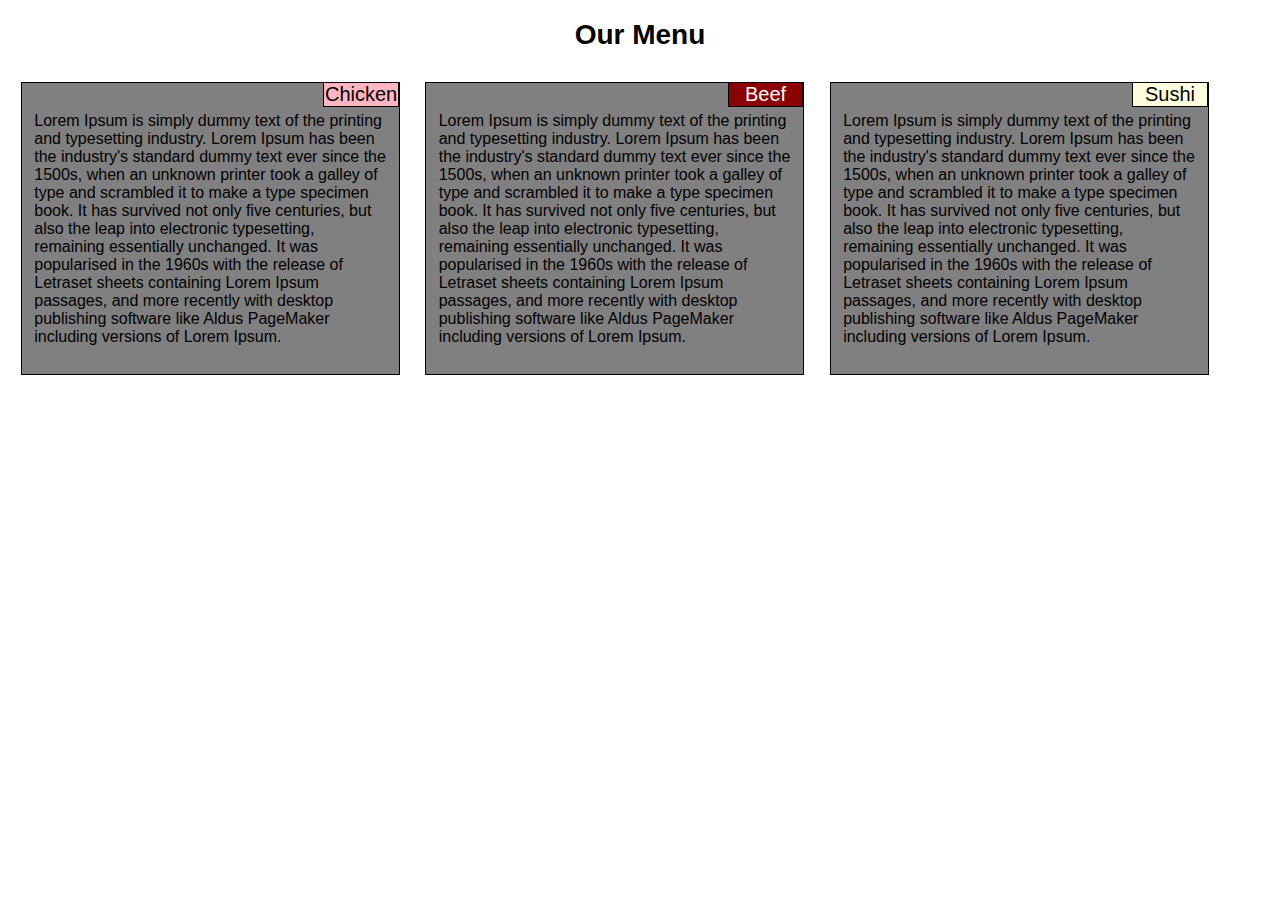
<file: module2-solution/index.html>
<!DOCTYPE html>
<html lang="en">
<head>
    <meta charset="utf-8">
    <meta name="viewport" content="width=device-width, initial-scale=1">
    <link rel="stylesheet" href="css/styles.css">
</head>
<body>
<h1>Our Menu</h1>
<div class="row">
    <div class="col-lg-4 col-md-6 col-sm-12 section">
        <p class="title" id="chicken">Chicken</p>
        <p class="text">Lorem Ipsum is simply dummy text of the printing and typesetting industry. Lorem Ipsum has been the industry's standard dummy text ever since the 1500s, when an unknown printer took a galley of type and scrambled it to make a type specimen book. It has survived not only five centuries, but also the leap into electronic typesetting, remaining essentially unchanged. It was popularised in the 1960s with the release of Letraset sheets containing Lorem Ipsum passages, and more recently with desktop publishing software like Aldus PageMaker including versions of Lorem Ipsum.</p>
    </div>
    <div class="col-lg-4 col-md-6 col-sm-12 section">
        <p id="beef" class="title">Beef</p>
        <p class="text">Lorem Ipsum is simply dummy text of the printing and typesetting industry. Lorem Ipsum has been the industry's standard dummy text ever since the 1500s, when an unknown printer took a galley of type and scrambled it to make a type specimen book. It has survived not only five centuries, but also the leap into electronic typesetting, remaining essentially unchanged. It was popularised in the 1960s with the release of Letraset sheets containing Lorem Ipsum passages, and more recently with desktop publishing software like Aldus PageMaker including versions of Lorem Ipsum.</p>
    </div>
    <div class="col-lg-4 col-md-6 col-sm-12 section">
        <p id="sushi" class="title">Sushi</p>
        <p class="text">Lorem Ipsum is simply dummy text of the printing and typesetting industry. Lorem Ipsum has been the industry's standard dummy text ever since the 1500s, when an unknown printer took a galley of type and scrambled it to make a type specimen book. It has survived not only five centuries, but also the leap into electronic typesetting, remaining essentially unchanged. It was popularised in the 1960s with the release of Letraset sheets containing Lorem Ipsum passages, and more recently with desktop publishing software like Aldus PageMaker including versions of Lorem Ipsum.</p>
    </div>
</div>

</body>
</html>
</file>
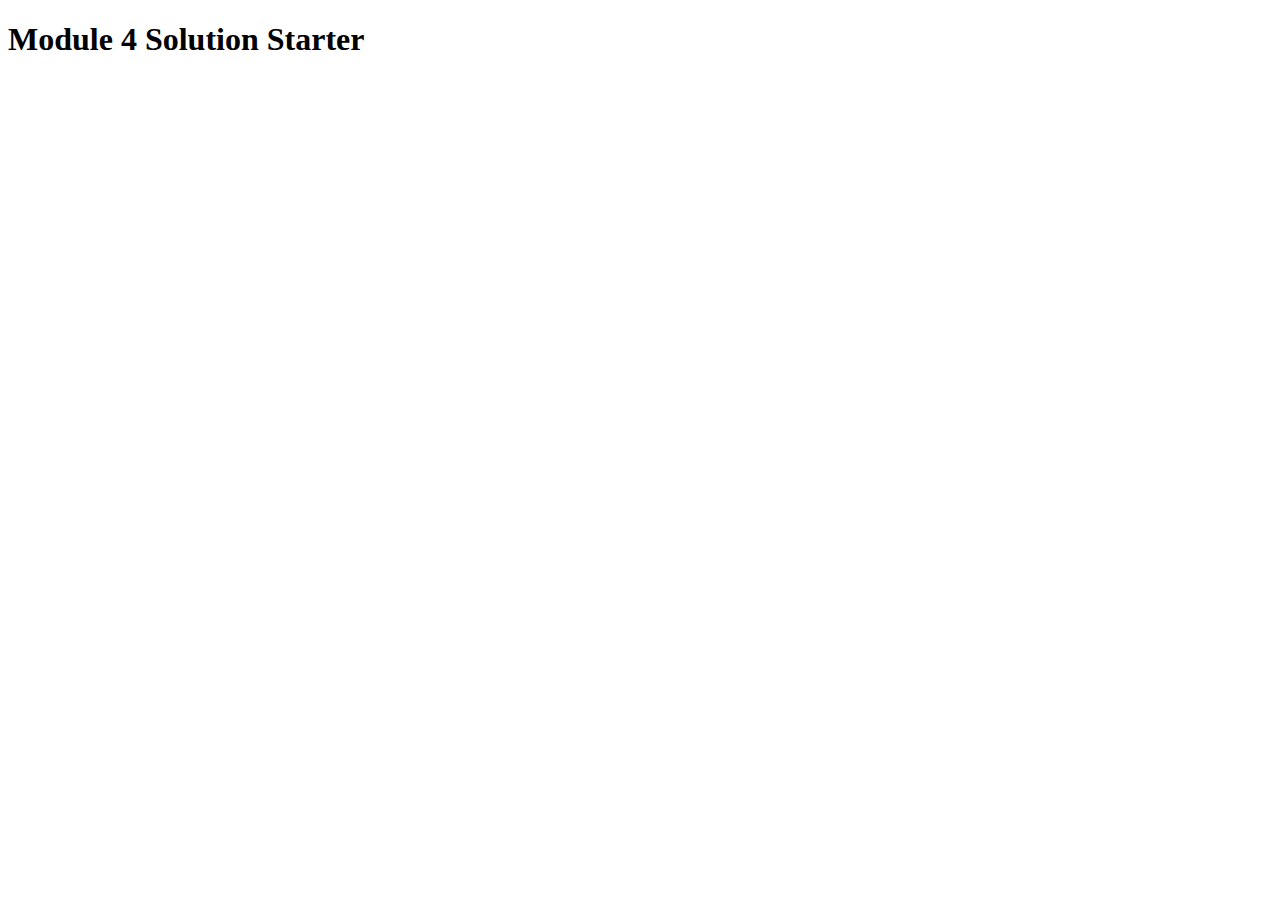
<file: module4-solution/harder/index.html>
<!DOCTYPE html>
<html>
<head>
  <meta charset="utf-8">
  <title>Module 4 Solution Starter</title>
  <script>
    var names = []; // DO NOT REMOVE
  </script>
  <script src="SpeakHello.js"></script>
  <script src="SpeakGoodBye.js"></script>
  <script src="script.js"></script>
</head>
<body>
  <h1>Module 4 Solution Starter</h1>
</body>
</html>
</file>
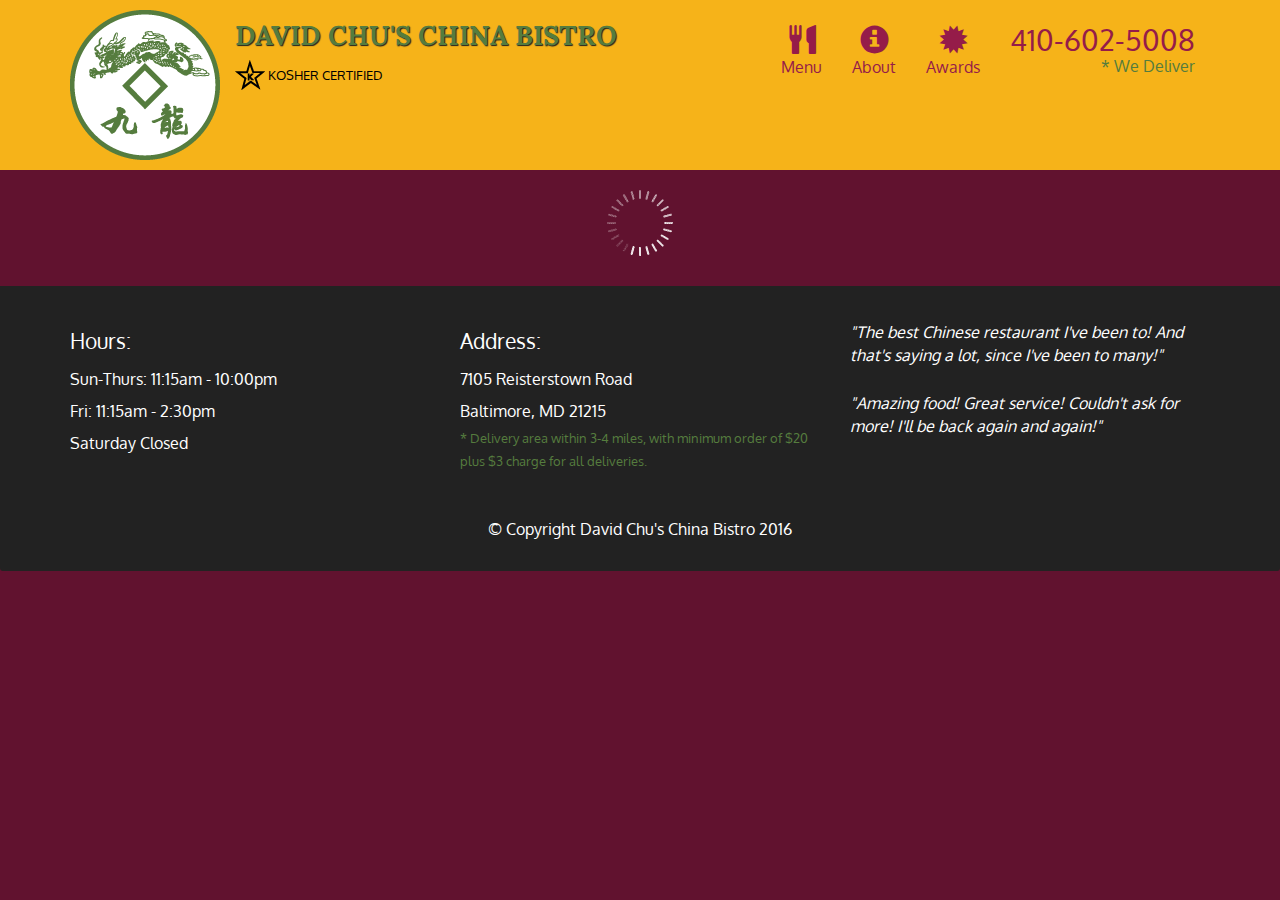
<file: module5-solution/assignment5-solution-starter/index.html>
<!doctype html>
<html lang="en">
  <head>
    <meta charset="utf-8">
    <meta http-equiv="X-UA-Compatible" content="IE=edge">
    <meta name="viewport" content="width=device-width, initial-scale=1">
    <title>David Chu's China Bistro</title>
    <link rel="stylesheet" href="css/bootstrap.min.css">
    <link rel="stylesheet" href="css/styles.css">
    <link href='https://fonts.googleapis.com/css?family=Oxygen:400,300,700' rel='stylesheet' type='text/css'>
    <link href='https://fonts.googleapis.com/css?family=Lora' rel='stylesheet' type='text/css'>
  </head>
<body>
  <header>
    <nav id="header-nav" class="navbar navbar-default">
      <div class="container">
        <div class="navbar-header">
          <a href="index.html" class="pull-left visible-md visible-lg">
            <div id="logo-img" alt="Logo image"></div>
          </a>

          <div class="navbar-brand">
            <a href="index.html"><h1>David Chu's China Bistro</h1></a>
            <p>
              <img src="images/star-k-logo.png" alt="Kosher certification">
              <span>Kosher Certified</span>
            </p>
          </div>

          <button id="navbarToggle" type="button" class="navbar-toggle collapsed" data-toggle="collapse" data-target="#collapsable-nav" aria-expanded="false">
            <span class="sr-only">Toggle navigation</span>
            <span class="icon-bar"></span>
            <span class="icon-bar"></span>
            <span class="icon-bar"></span>
          </button>
        </div>
        
        <div id="collapsable-nav" class="collapse navbar-collapse">
           <ul id="nav-list" class="nav navbar-nav navbar-right">
            <li id="navHomeButton" class="visible-xs active">
              <a href="index.html">
                <span class="glyphicon glyphicon-home"></span> Home</a>
            </li>
            <li id="navMenuButton">
              <a href="#" onclick="$dc.loadMenuCategories();">
                <span class="glyphicon glyphicon-cutlery"></span><br class="hidden-xs"> Menu</a>
            </li>
            <li>
              <a href="#">
                <span class="glyphicon glyphicon-info-sign"></span><br class="hidden-xs"> About</a>
            </li>
            <li>
              <a href="#">
                <span class="glyphicon glyphicon-certificate"></span><br class="hidden-xs"> Awards</a>
            </li>
            <li id="phone" class="hidden-xs">
              <a href="tel:410-602-5008">
                <span>410-602-5008</span></a><div>* We Deliver</div>
            </li>
          </ul><!-- #nav-list -->
        </div><!-- .collapse .navbar-collapse -->
      </div><!-- .container -->
    </nav><!-- #header-nav -->
  </header>

  <div id="call-btn" class="visible-xs">
    <a class="btn" href="tel:410-602-5008">
    <span class="glyphicon glyphicon-earphone"></span>
    410-602-5008
    </a>
  </div>
  <div id="xs-deliver" class="text-center visible-xs">* We Deliver</div>

  <div id="main-content" class="container"></div>

  <footer class="panel-footer">
    <div class="container">
      <div class="row">
        <section id="hours" class="col-sm-4">
          <span>Hours:</span><br>
          Sun-Thurs: 11:15am - 10:00pm<br>
          Fri: 11:15am - 2:30pm<br>
          Saturday Closed
          <hr class="visible-xs">
        </section>
        <section id="address" class="col-sm-4">
          <span>Address:</span><br>
          7105 Reisterstown Road<br>
          Baltimore, MD 21215
          <p>* Delivery area within 3-4 miles, with minimum order of $20 plus $3 charge for all deliveries.</p>
          <hr class="visible-xs">
        </section>
        <section id="testimonials" class="col-sm-4">
          <p>"The best Chinese restaurant I've been to! And that's saying a lot, since I've been to many!"</p>
          <p>"Amazing food! Great service! Couldn't ask for more! I'll be back again and again!"</p>
        </section>
      </div>
      <div class="text-center">&copy; Copyright David Chu's China Bistro 2016</div>
    </div>
  </footer>

  <!-- jQuery (Bootstrap JS plugins depend on it) -->
  <script src="js/jquery-2.1.4.min.js"></script>
  <script src="js/bootstrap.min.js"></script>
  <script src="js/ajax-utils.js"></script>
  <script src="js/script.js"></script>
</body>
</html>
</file>
<file: module2-solution/css/styles.css>
* {
    box-sizing: border-box;
    font-family: Helvetica;
}

h1 {
    text-align: center;
    font-size: 175%;
}

.section {
    background-color: gray;
    border: 1px solid;
    position: relative;
    margin: 1%;
    padding: 1%;
}

.title {
    color: black;
    width: 20%;
    position: absolute;
    top: -21px;
    right: 0px;
    border: black 1px solid;
    text-align: center;
    font-size: 125%;
}

#chicken {
    background-color: lightpink;
}

#beef {
    color: white;
    background-color: darkred;
}

#sushi {
    background-color: lightyellow;
}

@media (min-width: 992px) {
    .col-lg-4 {
        float: left;
        width: 30%;
    }

}

@media (min-width: 768px) and (max-width: 991px) {
    .col-md-6 {
        float: left;
        width: 45%;
    }
}

@media (max-width: 767px) {
    .col-sm-12 {
        float: left;
        width: 100%;
    }
}
</file>
<file: module5-solution/assignment5-solution-starter/css/styles.css>
body {
  font-size: 16px;
  color: #fff;
  background-color: #61122f;
  font-family: 'Oxygen', sans-serif;
}

/** HEADER **/
#header-nav {
  background-color: #f6b319;
  border-radius: 0;
  border: 0;
}

#logo-img {
  background: url('../images/restaurant-logo_large.png') no-repeat;
  width: 150px;
  height: 150px;
  margin: 10px 15px 10px 0;
}

.navbar-brand {
  padding-top: 25px;
}
.navbar-brand h1 { /* Restaurant name */
  font-family: 'Lora', serif;
  color: #557c3e;
  font-size: 1.5em;
  text-transform: uppercase;
  font-weight: bold;
  text-shadow: 1px 1px 1px #222;
  margin-top: 0;
  margin-bottom: 0;
  line-height: .75;
}
.navbar-brand a:hover, .navbar-brand a:focus {
  text-decoration: none;
}
.navbar-brand p { /* Kosher cert */
  color: #000;
  text-transform: uppercase;
  font-size: .7em;
  margin-top: 15px;
}
.navbar-brand p span { /* Star-K */
  vertical-align: middle;
}

#nav-list {
  margin-top: 10px;
}
#nav-list a {
  color: #951C49;
  text-align: center;
}
#nav-list a:hover {
  background: #E7E7E7;
}
#nav-list a span {
  font-size: 1.8em;
}

#phone {
  margin-top: 5px;
}
#phone a { /* Phone number */
  text-align: right;
  padding-bottom: 0;
}
#phone div { /* We Deliver */
  color: #557c3e;
  text-align: right;
  padding-right: 15px;
}

.navbar-header button.navbar-toggle, .navbar-header .icon-bar {
  border: 1px solid #61122f;
}
.navbar-header button.navbar-toggle {
  clear: both;
  margin-top: -30px;
}
/* END HEADER */

/* FOOTER */
.panel-footer {
  margin-top: 30px;
  padding-top: 35px;
  padding-bottom: 30px;
  background-color: #222;
  border-top: 0;
}
.panel-footer div.row {
  margin-bottom: 35px;
}
#hours, #address {
  line-height: 2;
}
#hours > span, #address > span {
  font-size: 1.3em;
}
#address p {
  color: #557c3e;
  font-size: .8em;
  line-height: 1.8;
}
#testimonials {
  font-style: italic;
}
#testimonials p:nth-child(2) {
  margin-top: 25px;
}
/* END FOOTER */



/* HOME PAGE */
.container .jumbotron {
  box-shadow: 0 0 50px #3F0C1F;
  border: 2px solid #3F0C1F;
}

#menu-tile, #specials-tile, #map-tile {
  height: 250px;
  width: 100%;
  margin-bottom: 15px;
  position: relative;
  border: 2px solid #3F0C1F;
  overflow: hidden;
}
#menu-tile:hover, #specials-tile:hover, #map-tile:hover {
  box-shadow: 0 1px 5px 1px #cccccc;
}
#menu-tile {
  background: url('../images/menu-tile.jpg') no-repeat;
  background-position: center;
}
#specials-tile {
  background: url('../images/specials-tile.jpg') no-repeat;
  background-position: center;
}
#menu-tile span, #specials-tile span, #map-tile span {
  position: absolute;
  bottom: 0;
  right: 0;
  width: 100%;
  text-align: center;
  font-size: 1.6em;
  text-transform: uppercase;
  background-color: #000;
  color: #fff;
  opacity: .8;
}
/* END HOME PAGE */

/* MENU CATEGORIES PAGE */
.category-tile { 
  position: relative;
  border: 2px solid #3F0C1F;
  overflow: hidden;
  width: 200px;
  height: 200px;
  margin: 0 auto 15px;
}
.category-tile span {
  position: absolute;
  bottom: 0;
  right: 0;
  width: 100%;
  text-align: center;
  font-size: 1.2em;
  text-transform: uppercase;
  background-color: #000;
  color: #fff;
  opacity: .8;
}
.category-tile:hover {
  box-shadow: 0 1px 5px 1px #cccccc;
}

#menu-categories-title + div {
  margin-bottom: 50px;
}
/* END MENU CATEGORIES PAGE */

/* SINGLE CATEGORY PAGE */
.menu-item-tile {
  margin-bottom: 25px;
}
.menu-item-tile hr {
  width: 80%;
}
.menu-item-tile .menu-item-price {
  font-size: 1.1em;
  text-align: right;
  margin-top: -15px;
  margin-right: -15px;
}
.menu-item-tile .menu-item-price span {
  font-size: .6em;
}
.menu-item-photo {
  position: relative;
  border: 2px solid #3F0C1F; 
  overflow: hidden;
  padding: 0;
  margin-right: -15px;
  margin-left: auto;
  margin-bottom: 20px;
  max-width: 250px;
}
.menu-item-photo div {
  position: absolute;
  bottom: 0;
  right: 0;
  width: 80px;
  background-color: #557c3e;
  text-align: center;
}
.menu-item-description {
  padding-right: 30px;
}
h3.menu-item-title {
  margin: 0 0 10px;
}
.menu-item-details {
  font-size: .9em;
  font-style: italic;
}
/* END SINGLE CATEGORY PAGE */


/********** Large devices only **********/
@media (min-width: 1200px) {
  .container .jumbotron {
    background: url('../images/jumbotron_1200.jpg') no-repeat;
    height: 675px;
  }
}

/********** Medium devices only **********/
@media (min-width: 992px) and (max-width: 1199px) {
  /* Header */
  #logo-img {
    background: url('../images/restaurant-logo_medium.png') no-repeat;
    width: 100px;
    height: 100px;
    margin: 5px 5px 5px 0;
  }
  /* End Header */

  /* Home Page */
  .container .jumbotron {
    background: url('../images/jumbotron_992.jpg') no-repeat;
    height: 558px;
  }
  /* End Home Page */
}

/********** Small devices only **********/
@media (min-width: 768px) and (max-width: 991px) {
  /* Home Page */
  .container .jumbotron {
    background: url('../images/jumbotron_768.jpg') no-repeat;
    height: 432px;
  }
  /* End Home Page */
}

/********** Extra small devices only **********/
@media (max-width: 767px) {
  /* Header */
  .navbar-brand {
    padding-top: 10px;
    height: 80px;
  }
  .navbar-brand h1 { /* Restaurant name */
    padding-top: 10px;
    font-size: 5vw; /* 1vw = 1% of viewport width */
  }
  .navbar-brand p { /* Kosher cert */
    font-size: .6em;
    margin-top: 12px;
  }
  .navbar-brand p img { /* Star-K */
    height: 20px;
  }

  #collapsable-nav a { /* Collapsed nav menu text */
    font-size: 1.2em;
  }
  #collapsable-nav a span { /* Collapsed nav menu glyph */
    font-size: 1em;
    margin-right: 5px;
  }

  #call-btn > a {
    font-size: 1.5em;
    display: block;
    margin: 0 20px;
    padding: 10px;
    border: 2px solid #fff;
    background-color: #f6b319;
    color: #951c49;
  }
  #xs-deliver {
    margin-top: 5px;
    font-size: .7em;
    letter-spacing: .1em;
    text-transform: uppercase;
  }
  /* End Header */

  /* Footer */
  .panel-footer section {
    margin-bottom: 30px;
    text-align: center;
  }
  .panel-footer section:nth-child(3) {
    margin-bottom: 0; /* margin already exists on the whole row */
  }
  .panel-footer section hr {
    width: 50%;
  }
  /* End Footer */

  /* Home Page */
  .container .jumbotron {
    margin-top: 30px;
    padding: 0;
  }
  #menu-tile, #specials-tile {
    width: 360px;
    margin: 0 auto 15px;
  }

  .menu-item-photo {
    margin-right: auto;
  }
  .menu-item-tile .menu-item-price {
    text-align: center;
  }
  .menu-item-description {
    text-align: center;;
  }
}


/********** Super extra small devices Only :-) (e.g., iPhone 4) **********/
@media (max-width: 479px) {
  /* Header */
  .navbar-brand h1 { /* Restaurant name */
    padding-top: 5px;
    font-size: 6vw;
  }
  /* End Header */
  
  /* Home page */
  #menu-tile, #specials-tile {
    width: 280px;
    margin: 0 auto 15px;
  }

  .col-xxs-12 {
    position: relative;
    min-height: 1px;
    padding-right: 15px;
    padding-left: 15px;
    float: left;
    width: 100%;
  }
}
</file>
